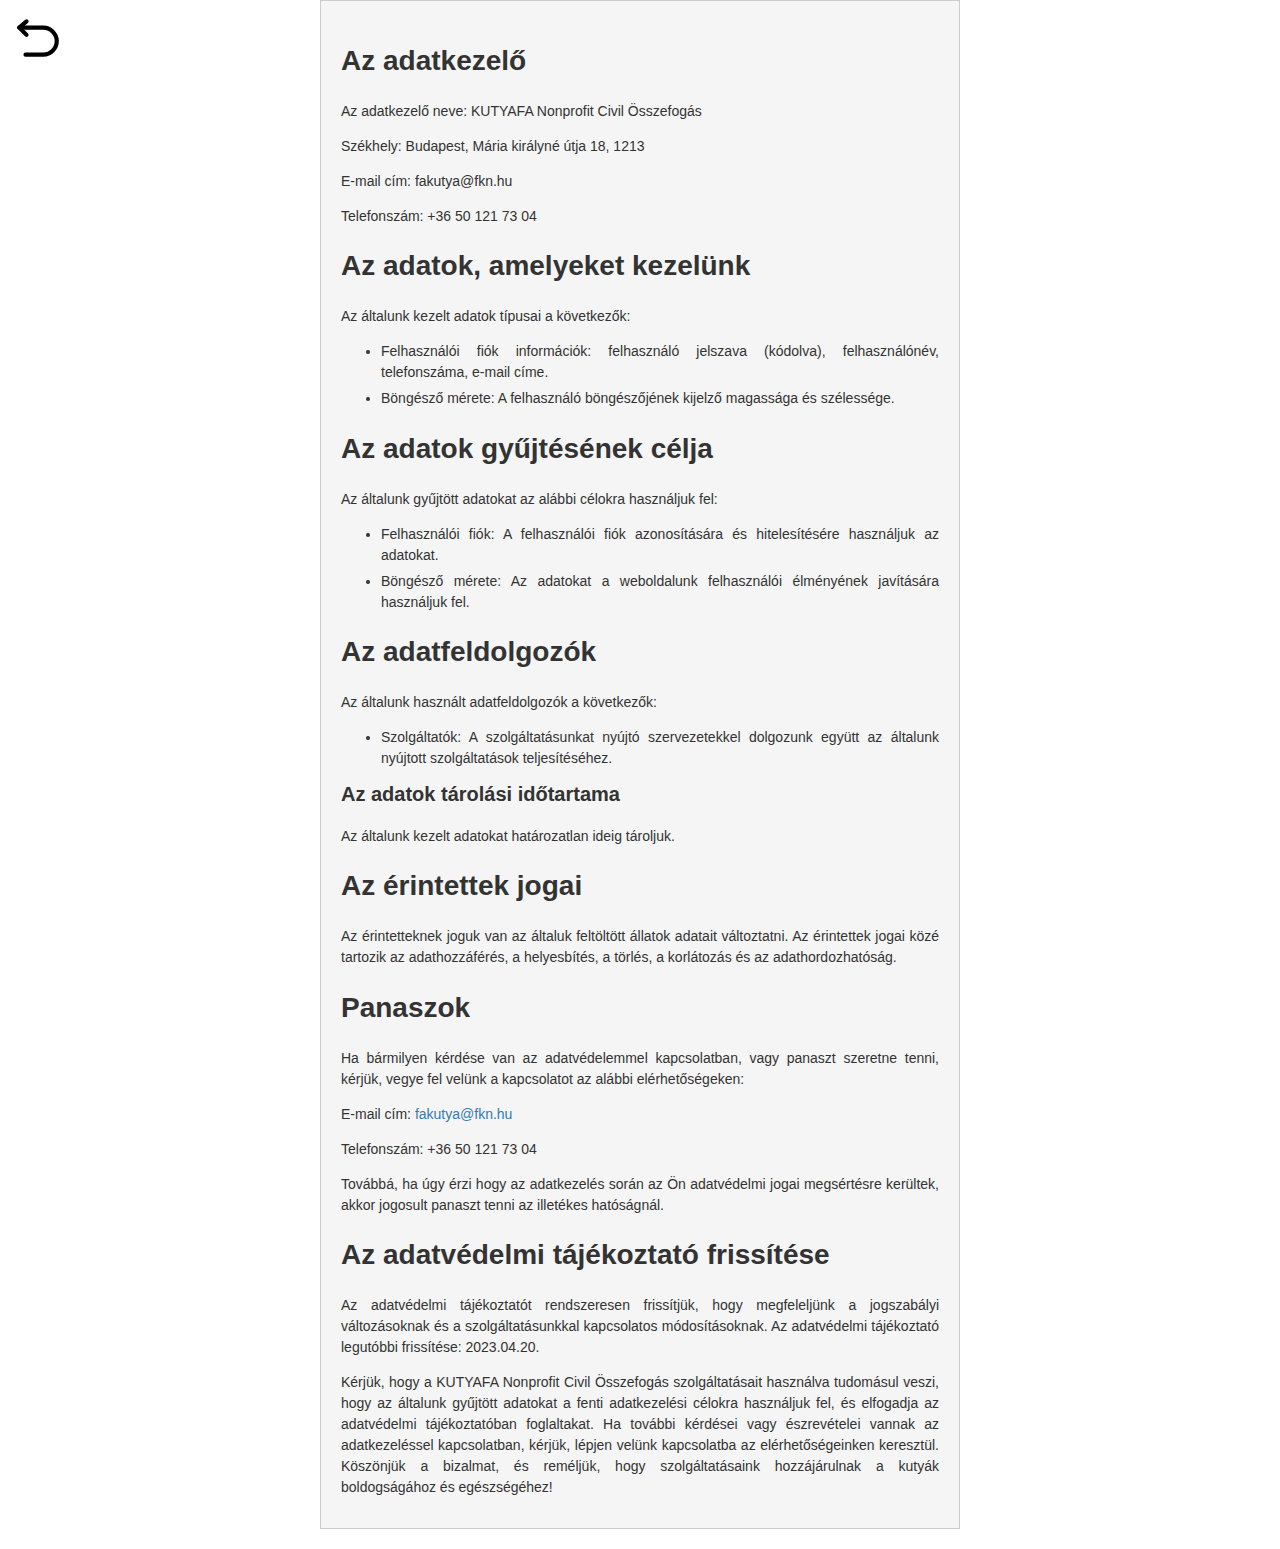
<file: adatkezelesi_tajekoztato.html>
<!DOCTYPE html>
<html lang="en">

<head>
    <meta charset="UTF-8">
    <meta http-equiv="X-UA-Compatible" content="IE=edge">
    <meta name="viewport" content="width=device-width, initial-scale=1.0">
    <style>
        .gdpr-nyilatkozat {
            border: 1px solid #ccc;
            background-color: #f5f5f5;
            padding: 20px;
            margin-bottom: 20px;
            font-family: Arial, sans-serif;
            font-size: 14px;
            line-height: 1.5;
            color: #333;
        }
        
        .gdpr-nyilatkozat h2 {
            margin-top: 0;
            font-size: 20px;
        }
        
        .gdpr-nyilatkozat p {
            margin-bottom: 10px;
        }
        
        .gdpr-nyilatkozat ul {
            margin-bottom: 10px;
        }
        
        .gdpr-nyilatkozat li {
            margin-bottom: 5px;
        }
        
        .gdpr-nyilatkozat a {
            color: #337ab7;
            text-decoration: none;
        }
        
        .gdpr-nyilatkozat a:hover {
            text-decoration: underline;
        }
    </style>
    <title>Adatkezelési nyilatkozat</title>
</head>

<body style="margin: 0 auto; width: 50%; text-align: justify;">
    <a href="javascript:history.back()">
        <img style="position:absolute; top:10pt; left:10pt;" width="50" height="50" src="../img/return.svg" alt="Vissza" title="Vissza">
    </a>
    <div class="gdpr-nyilatkozat">
        <div class="adatkezelo">
            <h1>Az adatkezelő</h1>
            <p> Az adatkezelő neve: KUTYAFA Nonprofit Civil Összefogás</p>
            <p> Székhely: Budapest, Mária királyné útja 18, 1213</p>
            <p> E-mail cím: fakutya@fkn.hu</p>
            <p> Telefonszám: +36 50 121 73 04</p>
        </div>
        <div class="adatok">
            <h1> Az adatok, amelyeket kezelünk</h1>
            <p> Az általunk kezelt adatok típusai a következők:</p>
            <ul>
                <li>Felhasználói fiók információk: felhasználó jelszava (kódolva), felhasználónév, telefonszáma, e-mail címe.</li>
                <li>Böngésző mérete: A felhasználó böngészőjének kijelző magassága és szélessége.</li>
            </ul>
        </div>
        <div class="cel">
            <h1> Az adatok gyűjtésének célja</h1>
            <p> Az általunk gyűjtött adatokat az alábbi célokra használjuk fel:</p>
            <ul>
                <li>Felhasználói fiók: A felhasználói fiók azonosítására és hitelesítésére használjuk az adatokat.
                </li>
                <li>Böngésző mérete: Az adatokat a weboldalunk felhasználói élményének javítására használjuk fel.
                </li>
            </ul>
        </div>
        <div class="adatfeldolgozas">
            <h1> Az adatfeldolgozók</h1>
            <p> Az általunk használt adatfeldolgozók a következők:</p>
            <ul>
                <li>Szolgáltatók: A szolgáltatásunkat nyújtó szervezetekkel dolgozunk együtt az általunk nyújtott szolgáltatások teljesítéséhez.</li>
            </ul>
        </div>
        <div class="idotartam">
            <h2> Az adatok tárolási időtartama</h2>
            <p> Az általunk kezelt adatokat határozatlan ideig tároljuk.</p>
        </div>
        <div class="jog">
            <h1> Az érintettek jogai</h1>
            <p>Az érintetteknek joguk van az általuk feltöltött állatok adatait változtatni. Az érintettek jogai közé tartozik az adathozzáférés, a helyesbítés, a törlés, a korlátozás és az adathordozhatóság.</p>
        </div>
        <div class="panasz">
            <h1> Panaszok</h1>
            <p> Ha bármilyen kérdése van az adatvédelemmel kapcsolatban, vagy panaszt szeretne tenni, kérjük, vegye fel velünk a kapcsolatot az alábbi elérhetőségeken:</p>
            <p> E-mail cím: <a href="mailto:fakutya@fkn.hu"> fakutya@fkn.hu</a></p>
            <p> Telefonszám: +36 50 121 73 04</p>

            <p>Továbbá, ha úgy érzi hogy az adatkezelés során az Ön adatvédelmi jogai megsértésre kerültek, akkor jogosult panaszt tenni az illetékes hatóságnál.</p>
        </div>
        <div class="frissites">
            <h1>Az adatvédelmi tájékoztató frissítése</h1>
            <p>Az adatvédelmi tájékoztatót rendszeresen frissítjük, hogy megfeleljünk a jogszabályi változásoknak és a szolgáltatásunkkal kapcsolatos módosításoknak. Az adatvédelmi tájékoztató legutóbbi frissítése: 2023.04.20.</p>
            <p>Kérjük, hogy a KUTYAFA Nonprofit Civil Összefogás szolgáltatásait használva tudomásul veszi, hogy az általunk gyűjtött adatokat a fenti adatkezelési célokra használjuk fel, és elfogadja az adatvédelmi tájékoztatóban foglaltakat. Ha további
                kérdései vagy észrevételei vannak az adatkezeléssel kapcsolatban, kérjük, lépjen velünk kapcsolatba az elérhetőségeinken keresztül. Köszönjük a bizalmat, és reméljük, hogy szolgáltatásaink hozzájárulnak a kutyák boldogságához és egészségéhez!</p>
        </div>
    </div>



</body>

</html>
</file>
